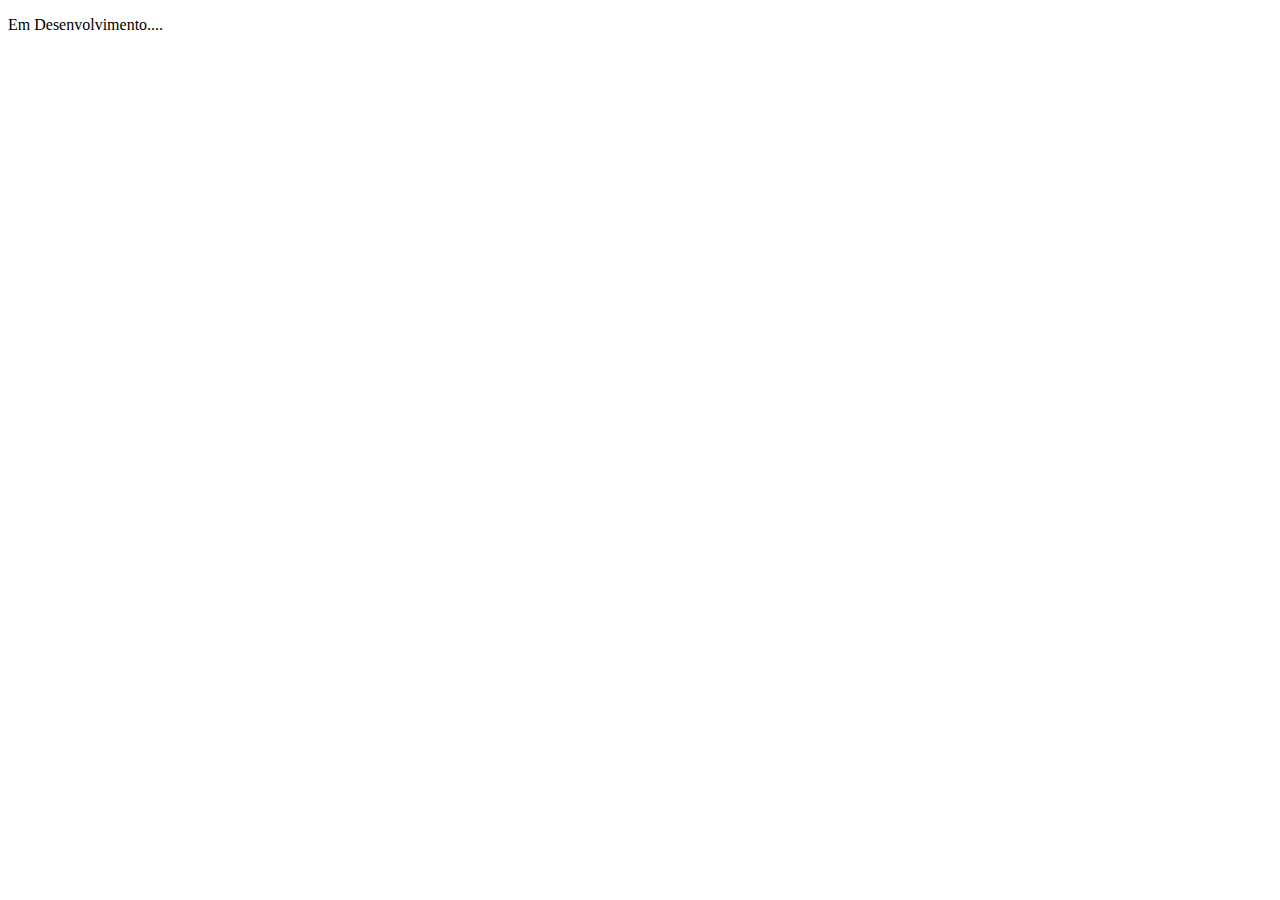
<file: sobremim.html>
<!DOCTYPE html>
<html lang="PT-BR">
<head>
    <meta charset="UTF-8">
    <meta name="viewport" content="width=device-width, initial-scale=1.0">
    <title>Document</title>
</head>
<body>

    <p>Em Desenvolvimento....</p>
    
</body>
</html>
</file>
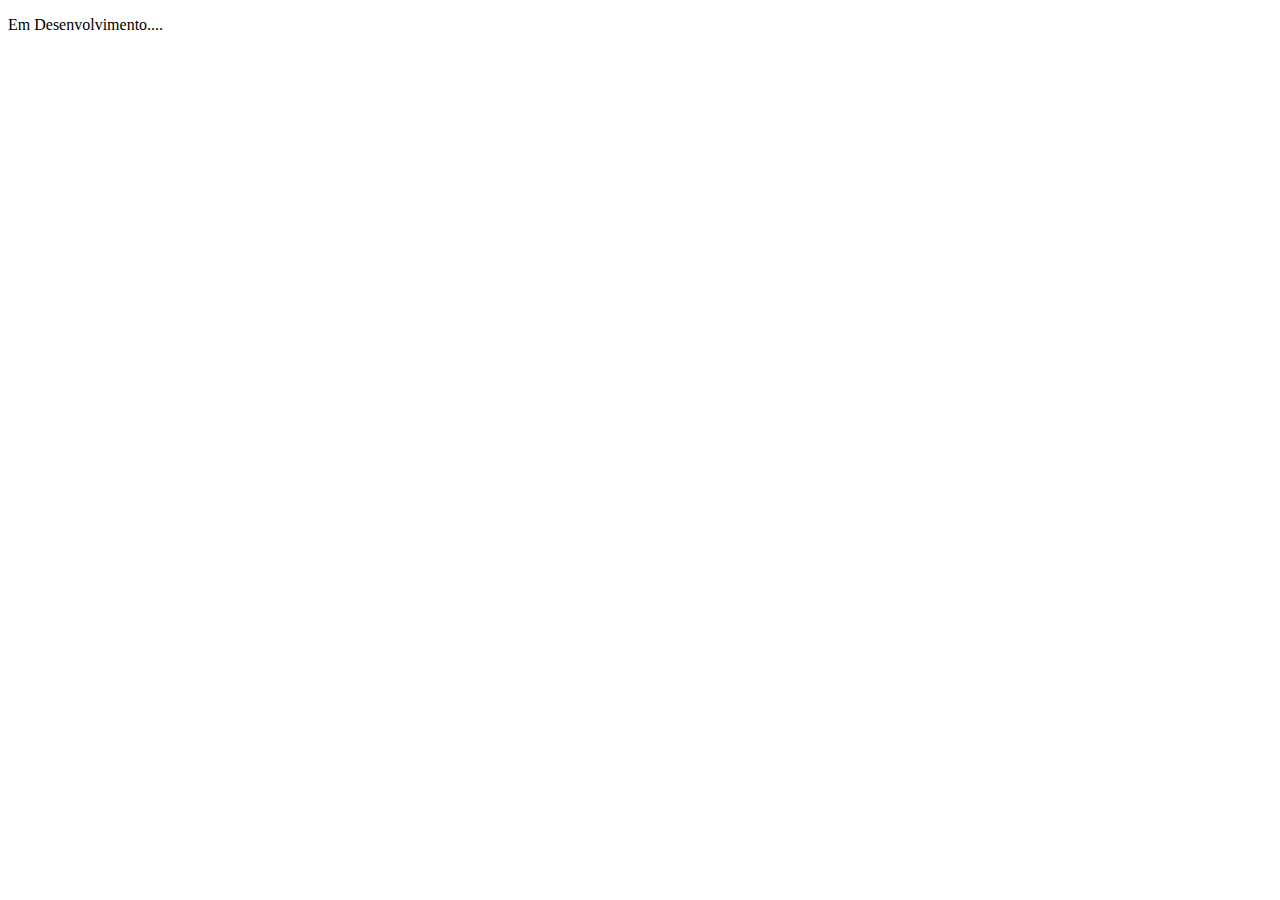
<file: teste.html>
<!DOCTYPE html>
<html lang="PT-BR">
<head>
    <meta charset="UTF-8">
    <meta name="viewport" content="width=device-width, initial-scale=1.0">
    <title>Document</title>
</head>
<body>
    
    <p>Em Desenvolvimento....</p>
</body>
</html>
</file>
